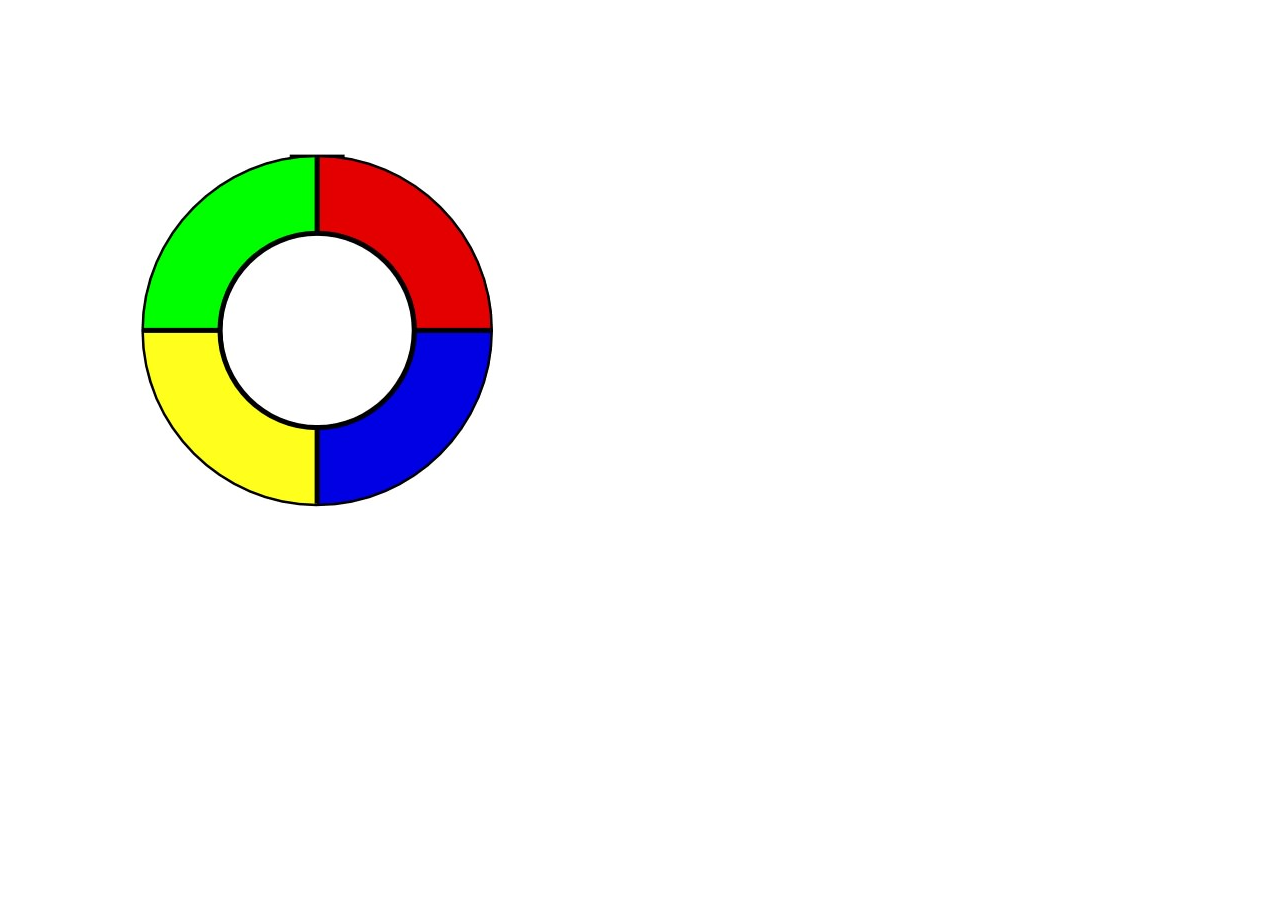
<file: Assets/Archive/New_1.htm>
<!DOCTYPE HTML PUBLIC "-//W3C//DTD HTML 4.01 Transitional//EN"  "http://www.w3.org/TR/1999/REC-html401-19991224/loose.dtd">

<html>
   <head>
      <meta http-equiv="Content-Type" content="text/html; charset=iso-8859-1">
      <meta http-equiv="Content-Style-Type" content="text/css">
      <meta http-equiv="Content-Script-Type" content="text/javascript">
      <meta name="generator" content="CANVAS 15">
      <meta name="producer" content="Canvas 15 : build w1765">
      <meta name="creator" content="">
      <meta name="date" content="2016-02-23">
      <title>New_1</title>
      <link href="New_1.css" rel="stylesheet" type="text/css">
   </head>
   <body class="CvPage">
      <div class="CvSheet" style="position: absolute; left: 0px; top: 0px; width: 612px; height: 792px;">
         <a name="cvpage1_top">&nbsp;</a>
         <div class="CvObject" style="position: absolute; left: 141px; top: 154px; width: 353px; height: 354px;">
            <img id="imgoo4knlkk" src="./New_1_res/oo4knlkj.jpg" alt="" width="353" height="354" border="0">
         </div>
         <a name="cvpage1_bottom" style="position: absolute; left: 0px; top: 772px; width: 50px; height: 20px;">&nbsp;</a>
      </div>
   </body>
</html>
</file>
<file: Assets/Archive/New_1.css>
.CvPage      {
                     margin: 0;
                     padding: 0;
                     border: none;
                     color: #000000;
                     background: #FFFFFF; }
      .CvSheet     {
                     margin: 0;
                     padding: 0;
                     border: none;
                     color: #000000;
                     background: #FFFFFF; }
      .CvObject    {
                     margin: 0;
                     padding: 0;
                     border: none;
                     color: inherit;
                     background: none; }
      .CvParagraph {
                     margin: 0;
                     padding: 0;
                     border: none;
                     color: inherit;
                     background: inherit;
                     text-indent: 0;
                     text-align: left; }
      a.cvlink:link    { color: blue; text-decoration: none; }
      a.cvlink:visited { color: purple; text-decoration: none; }
      a.cvlink:hover   { color: blue; text-decoration: underline; }
</file>
